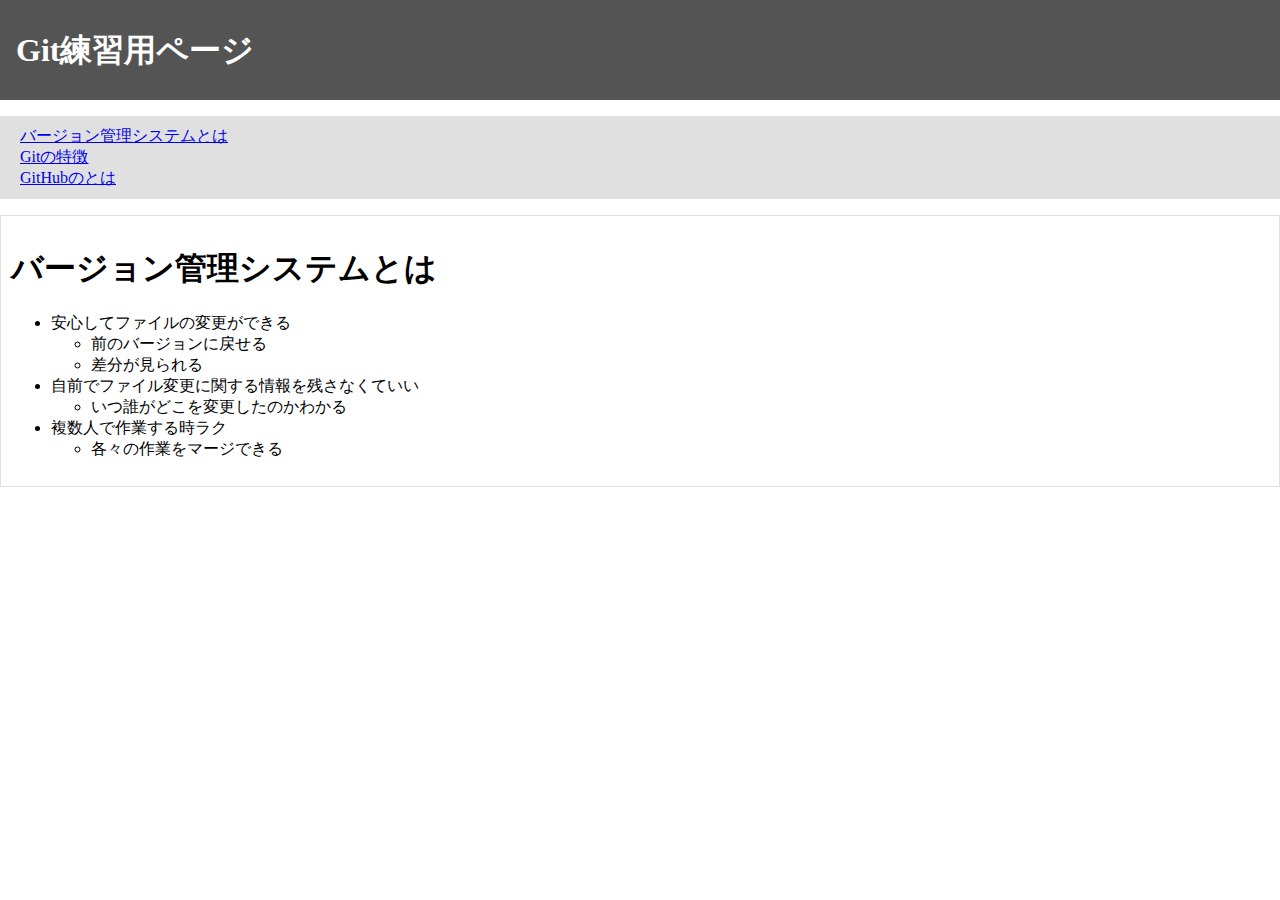
<file: index.html>
<!DOCTYPE html>
<html lang="ja">
  <head>
    <meta charset="UTF-8">
    <link rel="stylesheet" type="text/css" href="./css/common.css">
    <title>Git練習用ページ</title>
  </head>
  <body>
    <header>
      <h1><a href="index.html">Git練習用ページ</a></h1>
    </header>
    <main>
      <nav>
        <ul>
          <a href="index.html"><li>バージョン管理システムとは</li></a>
          <a href="git.html"><li>Gitの特徴</li></a>
          <a href="github.html"><li>GitHubのとは</li></a>
        </ul>
      </nav>
      <article>
        <section>
          <h1>バージョン管理システムとは</h1>
          <ul>
            <li>安心してファイルの変更ができる
              <ul>
                <li>前のバージョンに戻せる</li>
                <li>差分が見られる</li>
              </ul>
            </li>
            <li>自前でファイル変更に関する情報を残さなくていい
              <ul>
                <li>いつ誰がどこを変更したのかわかる</li>
              </ul>
            </li>
            <li>複数人で作業する時ラク
              <ul>
                <li>各々の作業をマージできる</li>
              </ul>
            </li>
          </ul>
        </section>
      </article>
    </main>
  </body>
</html>
</file>
<file: css/common.css>
nav {
  background: #e0e0e0;
}
nav ul {
  padding: 10px 20px;
}
nav ul a li { 
  list-style: none;
}
article {
  margin-top: 10px;
  padding: 10px;
  border: 1px solid #e0e0e0;
}

header{
  background: #545454;
  color:#ffffff;
  height: 100px;
  line-height: 100px;
  padding: 0 1em;
}

header a{
  text-decoration: none;
  color: #ffffff;
}

html,body{
  margin: 0;
}

header h1 {
  margin: 0;
}

.to_top a{
  display: inline-block;
  padding :20px;
  text-align: right;

}

.to_top:hover{
  opacity: 0.8;
}

footer{
  height: 200px;
  padding-top: 30px;
  background: #545454;
  color: #ffffff;
  text-align: center;
}
</file>
